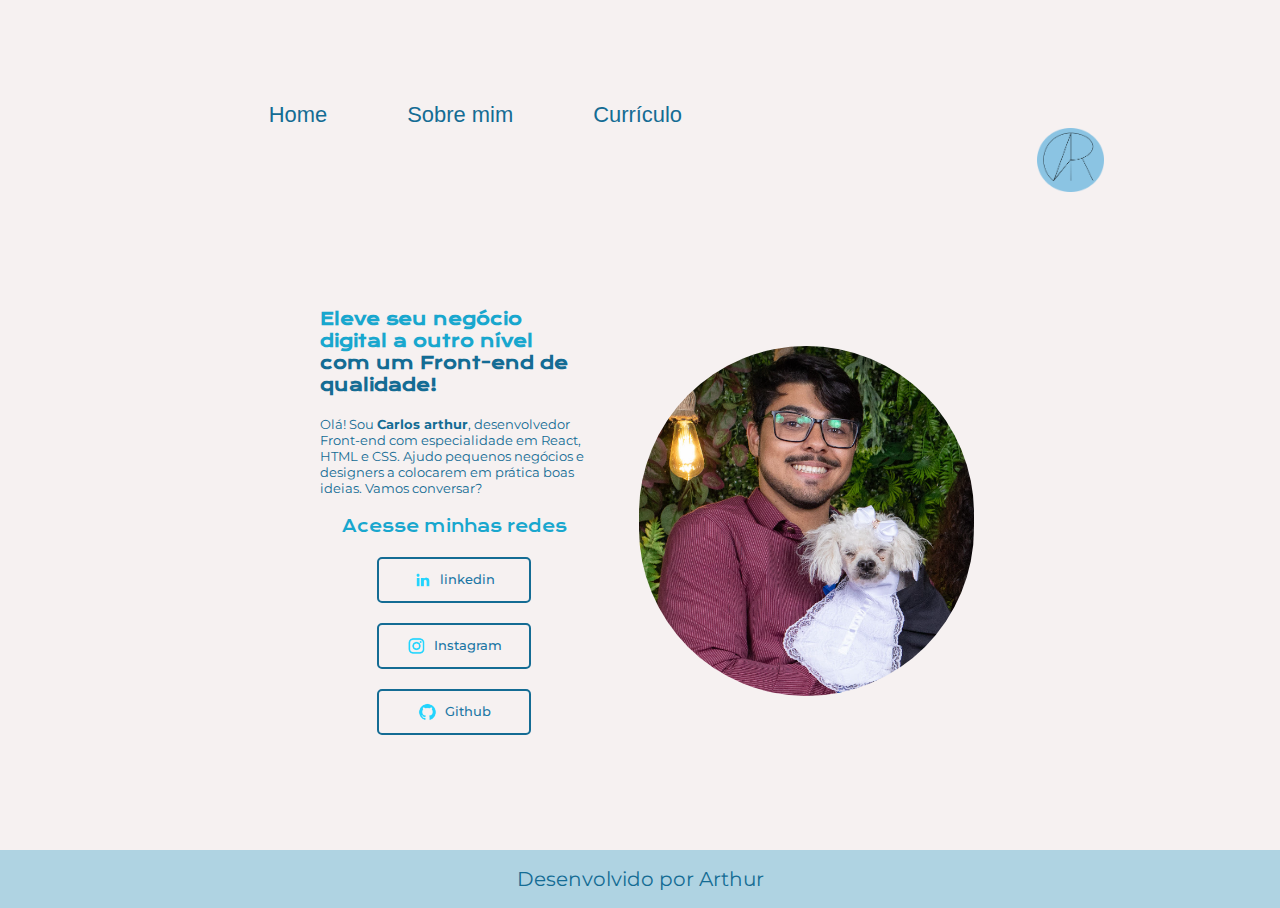
<file: index.html>
<!DOCTYPE html>
<html lang="pt-br">
<head>
    <meta charset="UTF-8">
    <meta http-equiv="X-UA-Compatible" content="IE=edge">
    <meta name="viewport" content="width=device-width, initial-scale=1.0">
    <title>Portifolio</title>
    <link rel="shortcut icon" href="./assets/logo CARM.png" type="image/x-icon">
    <link rel="stylesheet" href="./estilos/style.css">
</head>
<body>
    <header class="cabecalho">
        <nav class="cabecalho__menu">
            <a class="cabecalho__menu__link" href="index.html">Home</a>
            <a class="cabecalho__menu__link" href="sobremim.html">Sobre mim</a>
            <a class="cabecalho__menu__link" href="curriculo.html">Currículo</a>
        </nav>
        <img class="cabecalho__imagem" src="./assets/logo CARM.png" alt="MINHA-LOGO">
    </header>
    <main class="apresentacao">
        <section class="apresentacao__conteudo">
            <h1 class="apresentacao__titulo__conteudo">Eleve seu negócio digital a outro nível <strong class="titulo-destaque">com um Front-end de qualidade!</strong></h1>
            <p class="apresentacao__texto__conteudo">Olá! Sou <strong class="Meu__nome">Carlos arthur</strong>, desenvolvedor Front-end com especialidade em React, HTML e CSS. Ajudo pequenos negócios e designers a colocarem em prática boas ideias. Vamos conversar?</p>
            <div class="apresnetacao__links">
                <H2 class="apresentacao__links__subtitulo">Acesse minhas redes</H2>
                <a class="apresentacao__links__link" href="https://www.linkedin.com/in/carlos-arthur-ramos-moreira-91b49a22b/">
                    <img class="links__logotipo" src="./assets/linkedin.png" alt="logo-likendin">
                    linkedin
                </a>
                <a class="apresentacao__links__link" href="http://instagram.com/arthurramos_moreira">
                    <img class="links__logotipo" src="./assets/instagram.png" alt="logo-instagram">
                    Instagram
                </a>
                <a class="apresentacao__links__link" href="https://github.com/CARTHURC">
                    <img class="links__logotipo" src="./assets/github.png" alt="logo-github">
                    Github
                </a>
            </div>
        </section>
        <img class="apresentacao__imagem" src="./assets/imagem_eu.png" alt="Foto do Arthur com sua Pet">
    </main>
    <footer class="Rodape">
        <p class="rodape__texto">Desenvolvido por Arthur</p>
    </footer>
</body>
</html>
</file>
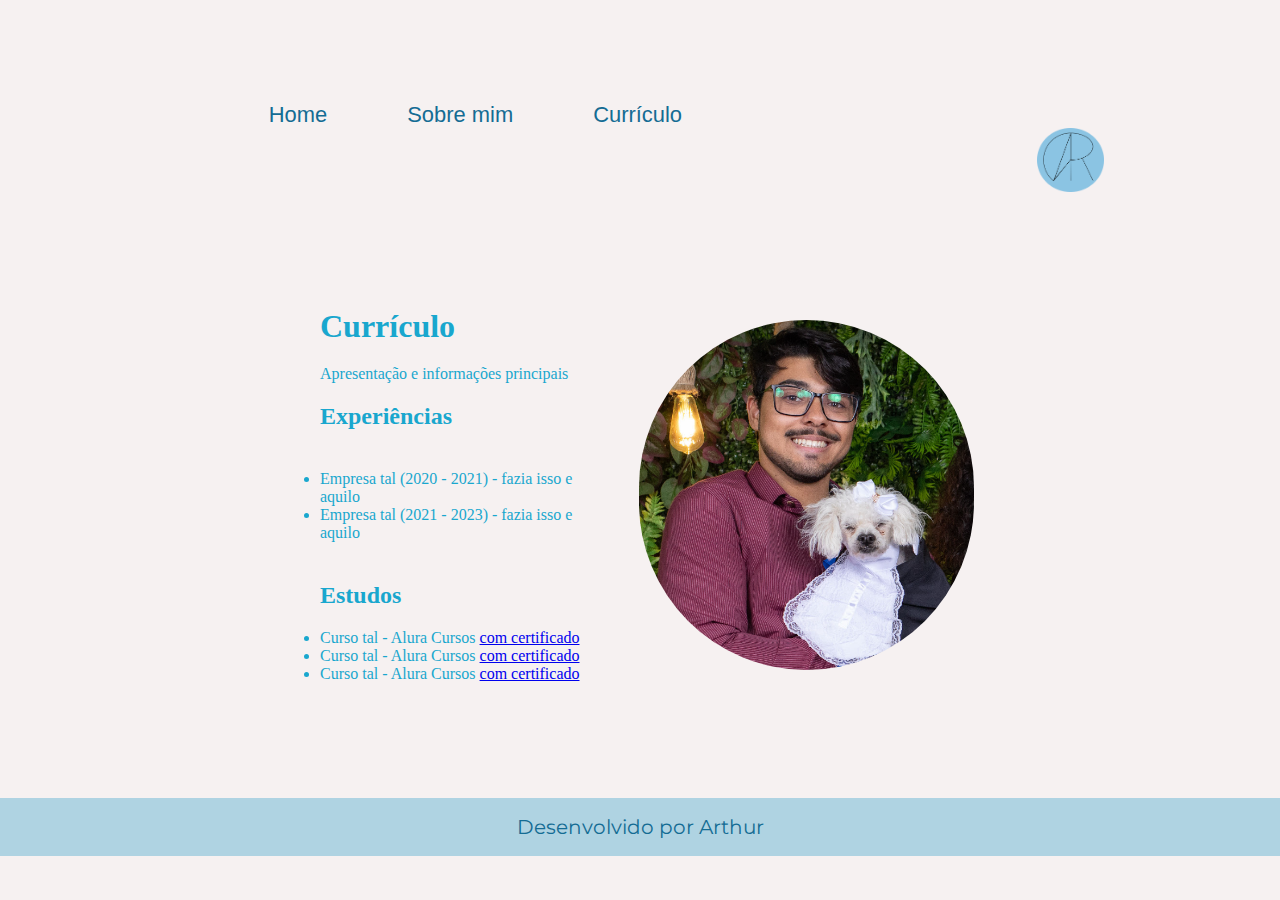
<file: curriculo.html>
<!DOCTYPE html>
<html lang="pt-br">
<head>
    <meta charset="UTF-8">
    <meta http-equiv="X-UA-Compatible" content="IE=edge">
    <meta name="viewport" content="width=device-width, initial-scale=1.0">
    <title>Curriculo</title>
    <link rel="shortcut icon" href="./assets/logo CARM.png" type="image/x-icon">
    <link rel="stylesheet" href="./estilos/style.css">
</head>
<body>
    <header class="cabecalho">
        <nav class="cabecalho__menu">
            <a class="cabecalho__menu__link" href="index.html">Home</a>
            <a class="cabecalho__menu__link" href="sobremim.html">Sobre mim</a>
            <a class="cabecalho__menu__link" href="curriculo.html">Currículo</a>
        </nav>
        <img class="cabecalho__imagem" src="./assets/logo CARM.png" alt="MINHA-LOGO">
    </header>
    <main class="apresentacao">
        <section class="apresentacao__conteudo">
            <h1 class="apresentacao__conteudo__titulo">Currículo</h1>
            <p class="apresentacao__conteudo__texto">
                Apresentação e informações principais
            </p>
            <h2 class="apresentacao__conteudo__titulo">Experiências</h2>
            <p class="apresentacao__conteudo__texto">
            <ul class="apresentacao__conteudo__texto">
                <li> Empresa tal (2020 - 2021) - fazia isso e aquilo </li>
                <li> Empresa tal (2021 - 2023) - fazia isso e aquilo </li>
            </ul>
            </p>
            <h2 class="apresentacao__conteudo__titulo">Estudos</h2>
            <div class="apresentacao__conteudo__texto">
            <ul class="apresentacao__conteudo__texto">
                <li>Curso tal - Alura Cursos <a href="linkdocertificado">com certificado</a></li>
                <li>Curso tal - Alura Cursos <a href="linkdocertificado">com certificado</a></li>
                <li>Curso tal - Alura Cursos <a href="linkdocertificado">com certificado</a></li>
            </ul>
            </div>    
        </section>
        <img class="apresentacao__imagem" src="./assets/imagem_eu.png" alt="Foto do Arthur com sua Pet">
    </main> 
    <footer class="Rodape">
        <p class="rodape__texto">Desenvolvido por Arthur</p>
    </footer>
</body>
</html>
</file>
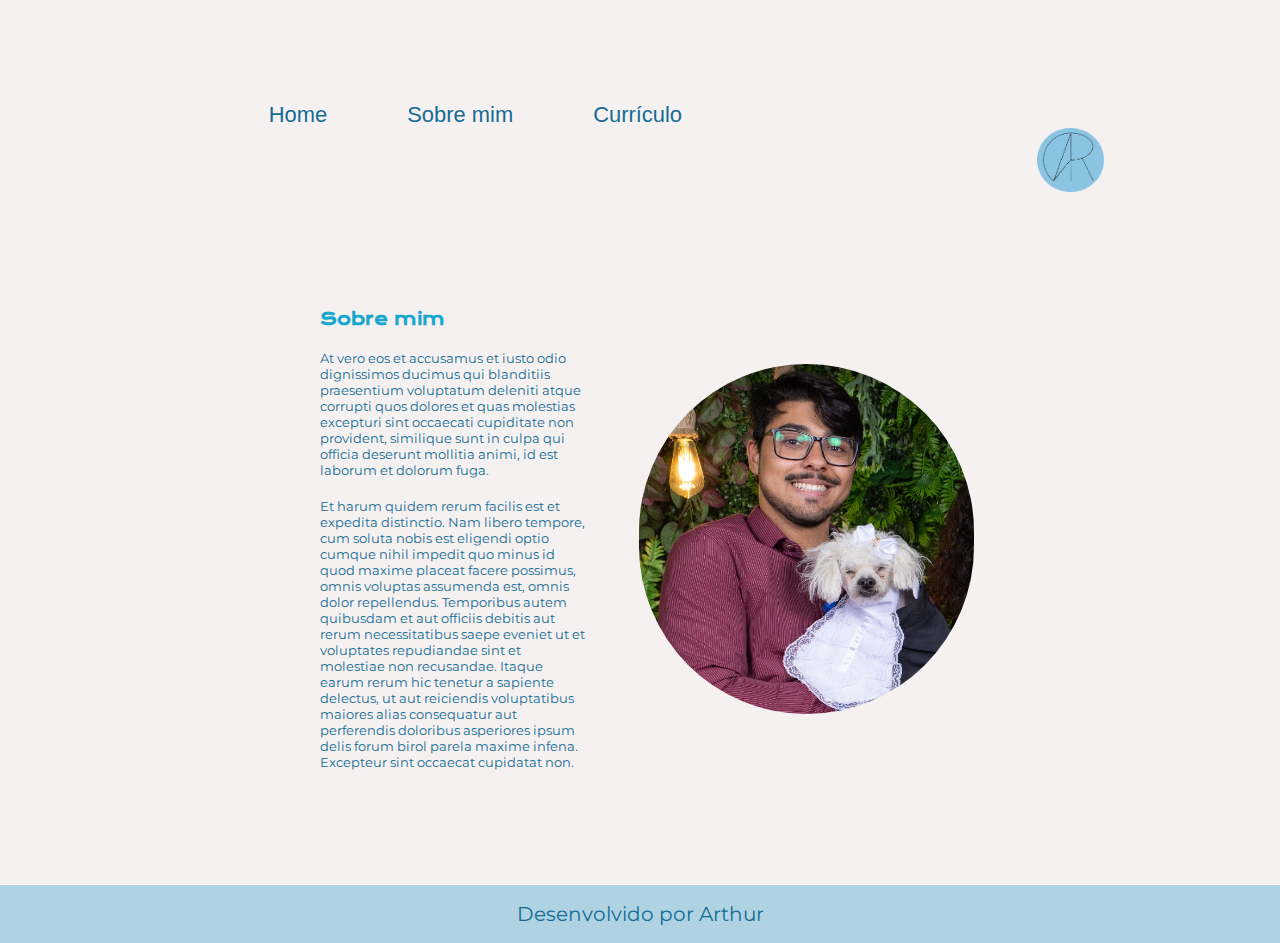
<file: sobremim.html>
<!DOCTYPE html>
<html lang="pt-br">
<head>
    <meta charset="UTF-8">
    <meta http-equiv="X-UA-Compatible" content="IE=edge">
    <meta name="viewport" content="width=device-width, initial-scale=1.0">
    <title>Sobre mim</title>
    <link rel="shortcut icon" href="./assets/logo CARM.png" type="image/x-icon">
    <link rel="stylesheet" href="./estilos/style.css">
</head>
<body>
    <header class="cabecalho">
        <nav class="cabecalho__menu">
            <a class="cabecalho__menu__link" href="index.html">Home</a>
            <a class="cabecalho__menu__link" href="sobremim.html">Sobre mim</a>
            <a class="cabecalho__menu__link" href="curriculo.html">Currículo</a>
        </nav>
        <img class="cabecalho__imagem" src="./assets/logo CARM.png" alt="MINHA-LOGO">
    </header>
    <main class="apresentacao">
        <section class="apresentacao__conteudo">
            <h1 class="apresentacao__titulo__conteudo">Sobre mim</h1>
            <p class="apresentacao__texto__conteudo">At vero eos et accusamus et iusto odio dignissimos ducimus qui blanditiis praesentium voluptatum deleniti atque corrupti quos dolores et quas molestias excepturi sint occaecati cupiditate non provident, similique sunt in culpa qui officia deserunt mollitia animi, id est laborum et dolorum fuga.</p>
            <p class="apresentacao__texto__conteudo">Et harum quidem rerum facilis est et expedita distinctio. Nam libero tempore, cum soluta nobis est eligendi optio cumque nihil impedit quo minus id quod maxime placeat facere possimus, omnis voluptas assumenda est, omnis dolor repellendus. Temporibus autem quibusdam et aut officiis debitis aut rerum necessitatibus saepe eveniet ut et voluptates repudiandae sint et molestiae non recusandae. Itaque earum rerum hic tenetur a sapiente delectus, ut aut reiciendis voluptatibus maiores alias consequatur aut perferendis doloribus asperiores ipsum delis forum birol parela maxime infena. Excepteur sint occaecat cupidatat non.</p>
        </section>
        <img class="apresentacao__imagem" src="./assets/imagem_eu.png" alt="Foto do Arthur com sua Pet">
    </main>
    <footer class="Rodape">
        <p class="rodape__texto">Desenvolvido por Arthur</p>
    </footer>
</body>
</html>
</file>
<file: estilos/style.css>
@import url('https://fonts.googleapis.com/css2?family=Krona+One&family=Montserrat&display=swap');

:root {
    --cor-primaria: #F6F1F1;
    --cor-secundaria: #19A7CE;
    --cor-terciaria: #146C94;
    --cor-quatriaria: rgb(255, 238, 0);
    --cor-sextaiaria: #AFD3E2;
    --cor-seteiaria: #1b77a5;
    --cor-oitaviaria: #9AC5F4;
}

* {
    margin: 0;
    padding: 0;
}

body {
    box-sizing: border-box;
    background-color: var(--cor-primaria);
    color: var(--cor-secundaria);
}

.cabecalho {
    padding: 8% 0 0 21%;
}

.cabecalho__menu {
    display: flex;
    gap: 80px;
}

.cabecalho__imagem {
    margin: 0% 0% 0% 76%;
    display: flex;
    height: 5vw;
    z-index: 9999;
}

.cabecalho__menu__link{
    font-family: 'montserra' , sans-serif;
    font-size: 1.37rem;
    color: var(--cor-terciaria);
    text-decoration: none;
}

.apresentacao {
    padding: 9% 5% 9% 25%;
    display: flex;
    align-items: center;
    gap: 50px;
}
.apresentacao__conteudo{
    width: 30%;
    display: flex;
    flex-direction: column;
    gap: 20px;
}

.apresentacao__titulo__conteudo {
    font-size: 1.06rem;
    font-family: 'Krona One', sans-serif;
}

.Meu__nome:hover {
    background-color: var(--cor-quatriaria);
}

.apresentacao__texto__conteudo {
    font-size: 0.81rem;
    font-family: 'Montserrat', sans-serif;
    color: var(--cor-terciaria)
}

.titulo-destaque{
    color: var(--cor-terciaria);
}

.apresnetacao__links{
    gap: 20px;
    align-items: center;
    display: flex;
    flex-direction: column;
    justify-content: space-between; 
}

.apresentacao__links__subtitulo {
    font-family: 'krona One', sans-serif;
    font-weight: 400;
    font-size: 1rem;
}

.apresentacao__links__link {
    display: flex;
    justify-content: center;
    gap: 8px;
    border: 2px solid var(--cor-terciaria);
    width: 150px;
    text-align: center;
    border-radius: 5px;
    font-size: 0.81rem;
    font-weight: 500;
    padding: 12px 0;
    text-decoration: none;
    color: var(--cor-seteiaria);
    font-family: 'Montserrat', sans-serif;
}

.links__logotipo {
    height: 18px;
    display: flex;
    justify-content: center;
}

.apresentacao__links__link:hover {
    background-color: var(--cor-oitaviaria);
    padding: 12px;
}

.apresentacao__imagem {
    height: 350px;
    border-radius: 200px;
}

.apresentacao__imagem:hover {
    background-color:var(--cor-seteiaria);
    padding: 6px;
}

.Rodape {
    background-color:var(--cor-sextaiaria);
    color: var(--cor-terciaria);
    text-align: center;
    font-size: 1.25rem;
    font-family: 'Montserrat', sans-serif;
    padding: 17px;
}

@media (max-width: 700px) {
    .cabecalho {
        padding: 10% 0% 3%;
    }

    .cabecalho__imagem{
        padding: 6% 0% 0% 15%;
    }

    .cabecalho__menu{
        justify-content: center;
    }

    .apresentacao {
        flex-direction: column-reverse;
        justify-content: center;
        padding-left: 5%;
        gap: 60px;
    }

    .apresentacao__conteudo{
        width: 70%;
    }
}
</file>
